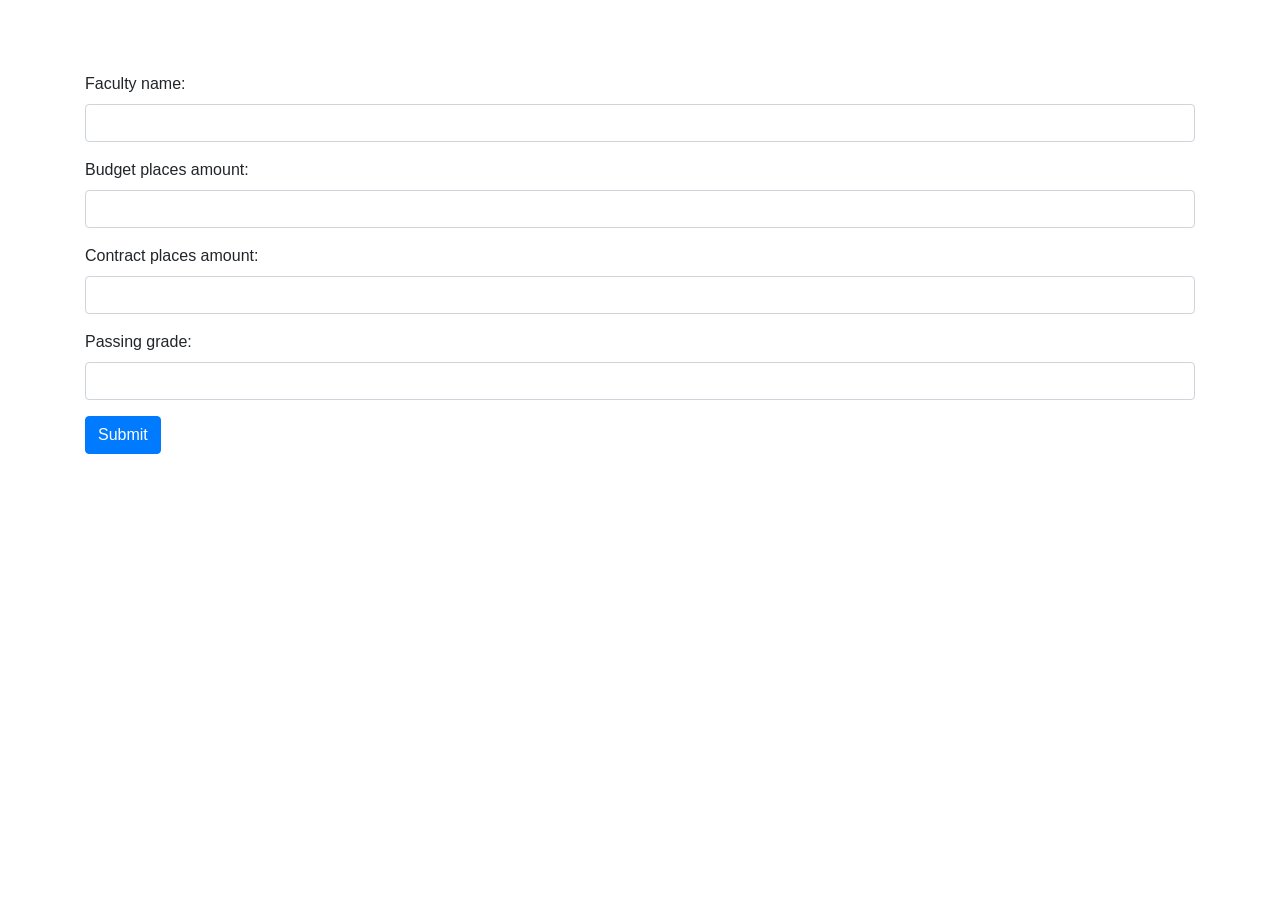
<file: src/main/resources/templates/add-faculty.html>
<!DOCTYPE html>
<html lang="en" xmlns:th="http://www.thymeleaf.org">
<head>
    <title>Add faculty</title>
    <link rel="stylesheet" href="https://cdn.jsdelivr.net/npm/bootstrap@4.5.3/dist/css/bootstrap.min.css"
          integrity="sha384-TX8t27EcRE3e/ihU7zmQxVncDAy5uIKz4rEkgIXeMed4M0jlfIDPvg6uqKI2xXr2"
          crossorigin="anonymous">
    <meta http-equiv="Content-Type" content="text/html" charset="UTF-8">
    <meta name="viewport" content="width=device.width, initial-scale=1, shrink-to-fit-no">
    <link rel="stylesheet" th:href="@{/static/css/table.css}">
</head>
<body>
<div class="container mt-5 main-div-with">
    <div th:replace="parts/navbar :: navbar"></div>
    <br>
    <form method="post" action="/admin/faculty">
        <input type="hidden" name="_csrf" th:value="${_csrf.token}">
        <div class="form-group">
            <label for="inputFacultyName">Faculty name: </label>
            <input type="text" name="name" class="form-control" id="inputFacultyName" required pattern="[A-z]+">
        </div>
        <div class="form-group">
            <label for="inputBudgetPlacesAmount">Budget places amount: </label>
            <input type="text" name="budgetPlacesAmount" class="form-control" id="inputBudgetPlacesAmount" required pattern="^[1-9][0-9]?$|^100$">
        </div>
        <div class="form-group">
            <label for="inputContractPlacesAmount">Contract places amount: </label>
            <input type="text" name="contractPlacesAmount" class="form-control" id="inputContractPlacesAmount" required pattern="^[1-9][0-9]?$|^100$">
        </div>
        <div class="form-group">
            <label for="inputPassingGrade">Passing grade: </label>
            <input type="text" name="passingGrade" class="form-control" id="inputPassingGrade" required pattern="^[1-9][0-9]{1,2}$">
        </div>
        <button type="submit" class="btn btn-primary">Submit</button>
    </form>
</div>
</body>
</html>
</file>
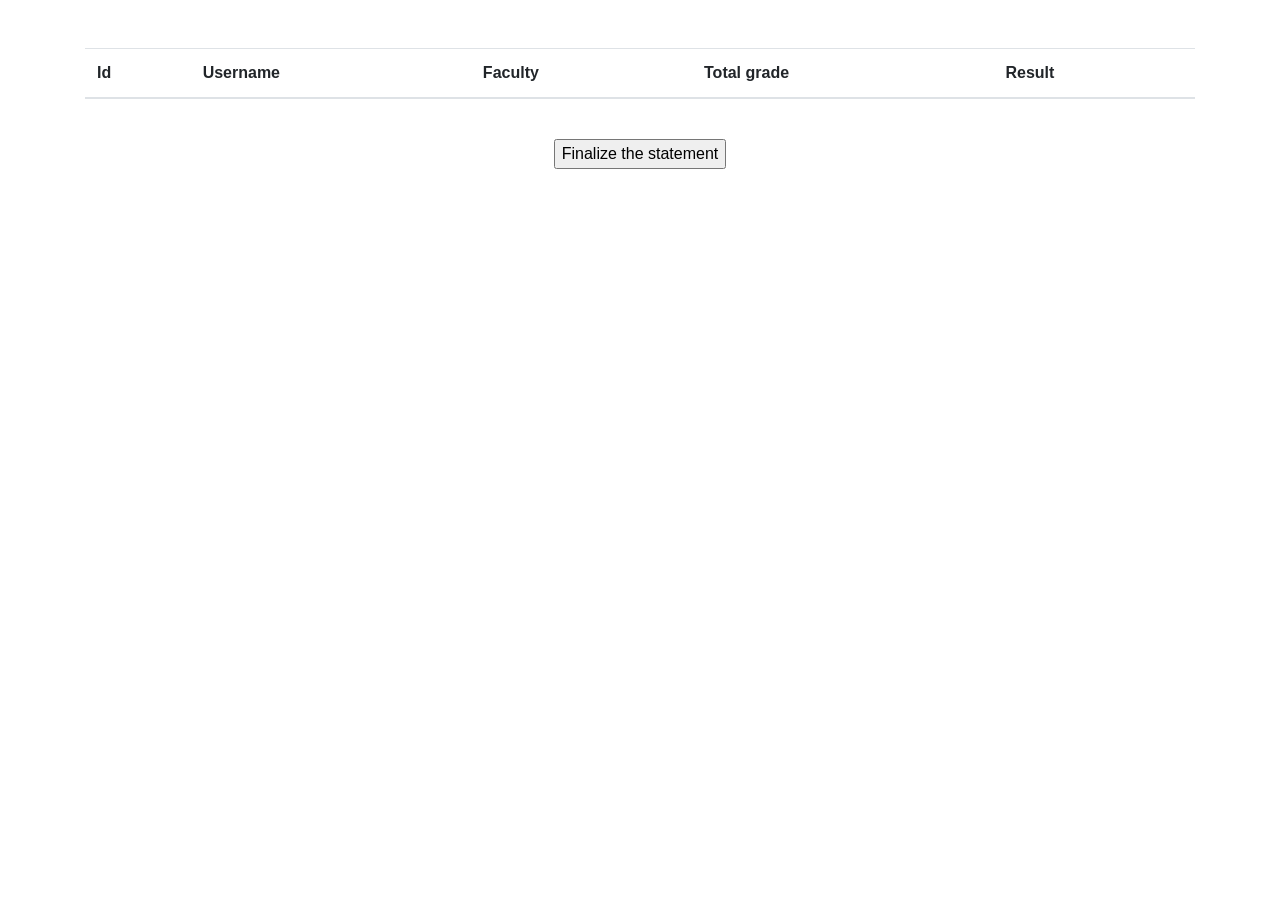
<file: src/main/resources/templates/applicant-results.html>
<!DOCTYPE html>
<html lang="en" xmlns:th="http://www.thymeleaf.org">
<head>
    <title>Applicant Results</title>
    <link rel="stylesheet" href="https://cdn.jsdelivr.net/npm/bootstrap@4.5.3/dist/css/bootstrap.min.css"
          integrity="sha384-TX8t27EcRE3e/ihU7zmQxVncDAy5uIKz4rEkgIXeMed4M0jlfIDPvg6uqKI2xXr2"
          crossorigin="anonymous">
    <meta http-equiv="Content-Type" content="text/html" charset="UTF-8">
    <meta name="viewport" content="width=device.width, initial-scale=1, shrink-to-fit-no">
    <link rel="stylesheet" th:href="@{/static/css/table.css}">
</head>

<body>
<div class="container mt-5 main-div-with">
    <div th:replace="parts/navbar :: navbar"></div>
    <strong><p class="text-center" th:text="${faculty.name} + ' \'s statement'"></strong>
    <table class="styled-table table">
        <thead>
        <tr>
            <th scope="col">Id</th>
            <th scope="col">Username</th>
            <th scope="col">Faculty</th>
            <th scope="col">Total grade</th>
            <th scope="col">Result</th>
        </tr>
        </thead>
        <tbody>
        <tr th:each="appResult: ${applicantResultPage.content}">
            <th scope="row" th:text="${appResult.id}"></th>
            <th scope="row" th:text="${appResult.user.username}"></th>
            <th scope="row" th:text="${appResult.faculty.name}"></th>
            <th scope="row" th:text="${appResult.totalGrade}"></th>
            <th scope="row" th:text="${appResult.enrollmentStatus.name}"></th>
        </tr>
        </tbody>
    </table>

    <form th:if="${!faculty.statementIsFinalized}" method="post" th:action="@{/admin/applicant-result/faculty/{facultyId}(facultyId=${faculty.id})}">
        <p class="text-center">
            <input class="center-block submit-button" type="submit" value="Finalize the statement"/>
        </p>
    </form>

    <p>
    <div th:replace="parts/pager :: pager(page=${applicantResultPage})"></div>
</div>
</body>
</html>
</file>
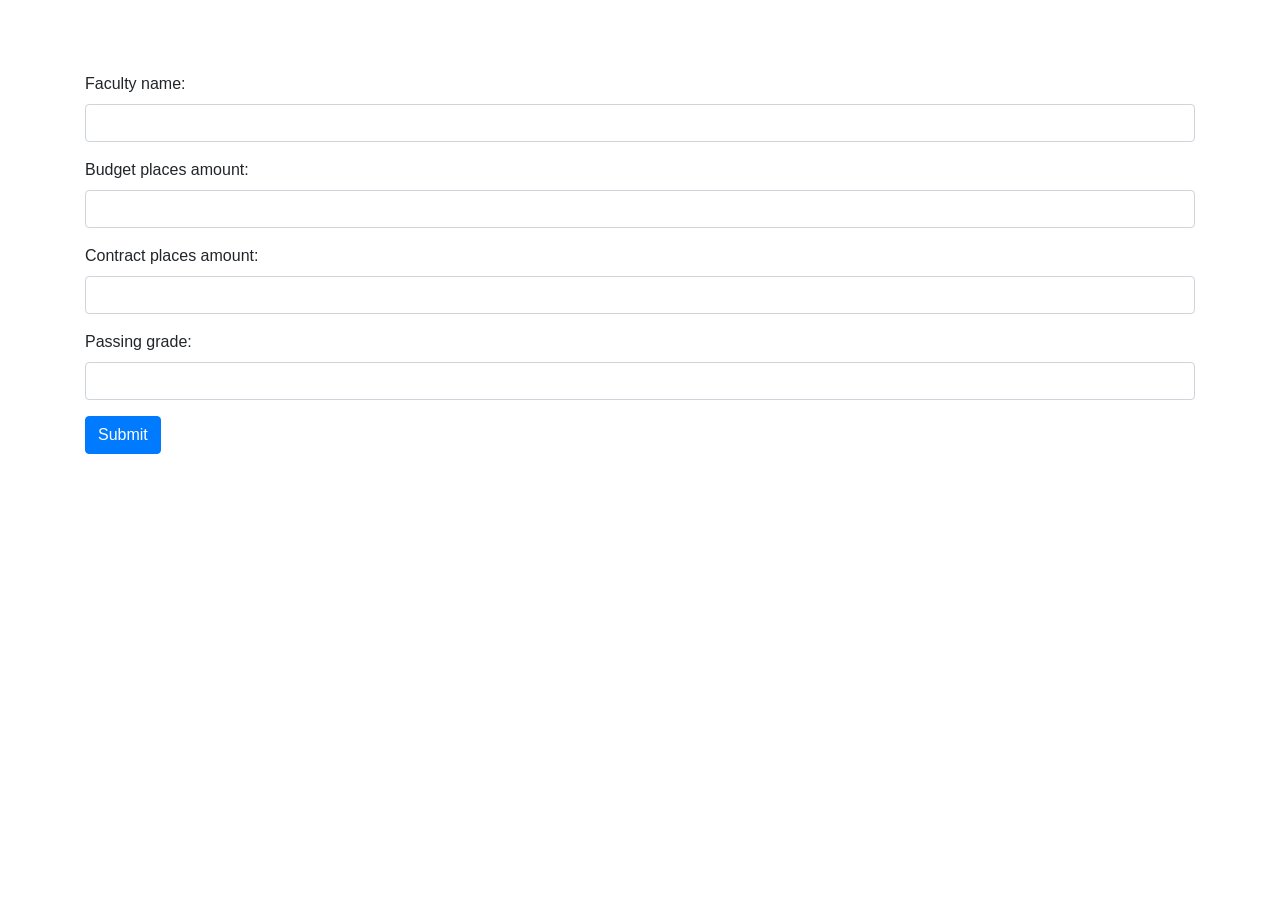
<file: src/main/resources/templates/edit-faculty.html>
<!DOCTYPE html>
<html lang="en" xmlns:th="http://www.thymeleaf.org">
<head>
    <title>Edit faculty</title>
    <link rel="stylesheet" href="https://cdn.jsdelivr.net/npm/bootstrap@4.5.3/dist/css/bootstrap.min.css"
          integrity="sha384-TX8t27EcRE3e/ihU7zmQxVncDAy5uIKz4rEkgIXeMed4M0jlfIDPvg6uqKI2xXr2"
          crossorigin="anonymous">
    <meta http-equiv="Content-Type" content="text/html" charset="UTF-8">
    <meta name="viewport" content="width=device.width, initial-scale=1, shrink-to-fit-no">
    <link rel="stylesheet" th:href="@{/static/css/table.css}">
</head>
<body>
<div class="container mt-5 main-div-with">
    <div th:replace="parts/navbar :: navbar"></div>
    <br>
    <form th:method="patch" th:action="@{/admin/faculty/{facultyId}(facultyId=${faculty.id})}">
        <input type="hidden" name="_csrf" th:value="${_csrf.token}">
        <input type="hidden" name="id" th:value="${param.id}">
        <div class="form-group">
            <label for="inputFacultyName">Faculty name: </label>
            <input type="text" name="name" class="form-control" id="inputFacultyName" pattern="[A-z]*">
        </div>
        <div class="form-group">
            <label for="inputBudgetPlacesAmount">Budget places amount: </label>
            <input type="text" name="budgetPlacesAmount" class="form-control" id="inputBudgetPlacesAmount" pattern="^[1-9][0-9]?$|^100$">
        </div>
        <div class="form-group">
            <label for="inputContractPlacesAmount">Contract places amount: </label>
            <input type="text" name="contractPlacesAmount" class="form-control" id="inputContractPlacesAmount" pattern="^[1-9][0-9]?$|^100$">
        </div>
        <div class="form-group">
            <label for="inputPassingGrade">Passing grade: </label>
            <input type="text" name="passingGrade" class="form-control" id="inputPassingGrade" pattern="^[1-9][0-9]{0,2}$">
        </div>
        <button type="submit" class="btn btn-primary">Submit</button>
    </form>
</div>
</body>
</html>
</file>
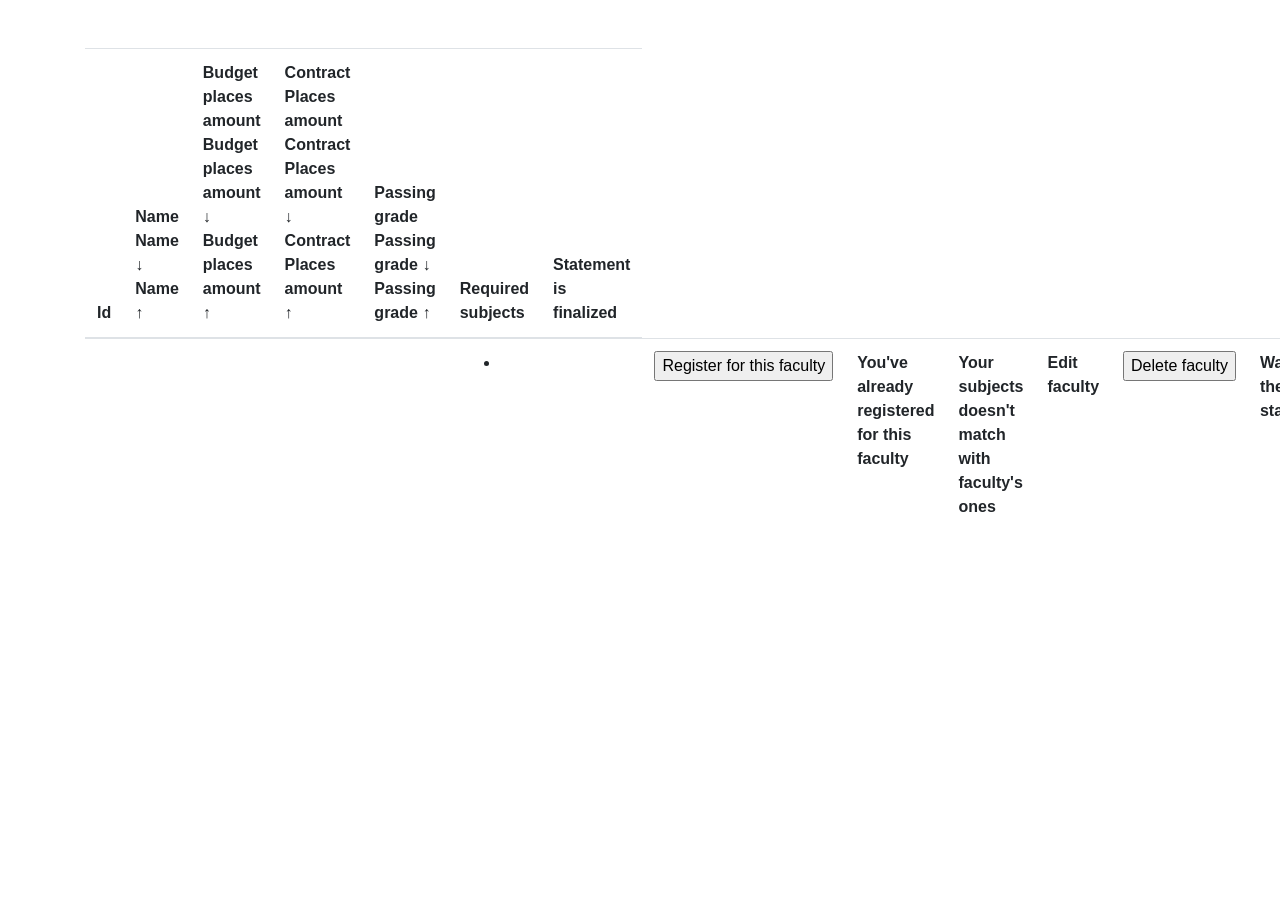
<file: src/main/resources/templates/faculty-list.html>
<!DOCTYPE html>
<html lang="en" xmlns:th="http://www.thymeleaf.org">
<head>
    <title>Faculties</title>
    <link rel="stylesheet" href="https://cdn.jsdelivr.net/npm/bootstrap@4.5.3/dist/css/bootstrap.min.css"
          integrity="sha384-TX8t27EcRE3e/ihU7zmQxVncDAy5uIKz4rEkgIXeMed4M0jlfIDPvg6uqKI2xXr2"
          crossorigin="anonymous">
    <meta http-equiv="Content-Type" content="text/html" charset="UTF-8">
    <meta name="viewport" content="width=device.width, initial-scale=1, shrink-to-fit-no">
    <link rel="stylesheet" th:href="@{/static/css/table.css}">
</head>
<body>
<div class="container mt-5 main-div-with">
    <div th:replace="parts/navbar :: navbar"></div>
    <table class="table">
        <thead>
        <tr>
            <th scope="col">Id</th>
            <th scope="col">
                <a th:if="${param.sort == null || (!param.sort.contains('name') && !param.sort.contains('name,desc'))}"
                   th:href="@{/faculty(page=${param.page}, sort='name')}">Name</a>
                <a th:if="${param.sort != null && param.sort.contains('name')}"
                   th:href="@{/faculty(page=${param.page}, sort='name,desc')}">Name ↓</a>
                <a th:if="${param.sort != null && param.sort.contains('name,desc')}"
                   th:href="@{/faculty(page=${param.page}, sort='name')}">Name ↑</a>
            </th>
            <th scope="col">
                <a th:if="${param.sort == null || (!param.sort.contains('budgetPlacesAmount') && !param.sort.contains('budgetPlacesAmount,desc'))}"
                   th:href="@{/faculty(page=${param.page}, sort='budgetPlacesAmount')}">Budget places amount</a>
                <a th:if="${param.sort != null && param.sort.contains('budgetPlacesAmount')}"
                   th:href="@{/faculty(page=${param.page}, sort='budgetPlacesAmount,desc')}">Budget places amount ↓</a>
                <a th:if="${param.sort != null && param.sort.contains('budgetPlacesAmount,desc')}"
                   th:href="@{/faculty(page=${param.page}, sort='budgetPlacesAmount')}">Budget places amount ↑</a>
            </th>
            <th scope="col">
                <a th:if="${param.sort == null || (!param.sort.contains('contractPlacesAmount') && !param.sort.contains('contractPlacesAmount,desc'))}"
                   th:href="@{/faculty(page=${param.page}, sort='contractPlacesAmount')}">Contract Places amount</a>
                <a th:if="${param.sort != null && param.sort.contains('contractPlacesAmount')}"
                   th:href="@{/faculty(page=${param.page}, sort='contractPlacesAmount,desc')}">Contract Places amount
                    ↓</a>
                <a th:if="${param.sort != null && param.sort.contains('contractPlacesAmount,desc')}"
                   th:href="@{/faculty(page=${param.page}, sort='contractPlacesAmount')}">Contract Places amount ↑</a>
            </th>
            <th scope="col">
                <a th:if="${param.sort == null || (!param.sort.contains('passingGrade') && !param.sort.contains('passingGrade,desc'))}"
                   th:href="@{/faculty(page=${param.page}, sort='passingGrade')}">Passing grade</a>
                <a th:if="${param.sort != null && param.sort.contains('passingGrade')}"
                   th:href="@{/faculty(page=${param.page}, sort='passingGrade,desc')}">Passing grade ↓</a>
                <a th:if="${param.sort != null && param.sort.contains('passingGrade,desc')}"
                   th:href="@{/faculty(page=${param.page}, sort='passingGrade')}">Passing grade ↑</a>
            </th>
            <th>Required subjects</th>
            <th scope="col">Statement is finalized</th>
        </tr>
        </thead>
        <tbody th:with="user = ${#authentication.getPrincipal()},
        isAdmin = ${!user.equals('anonymousUser') && user.authorities.toString().contains('ADMIN')}">
        <tr th:each="faculty: ${facultiesPage.content}">
            <th scope="row" th:text="${facultiesPage.toList().indexOf(faculty)} + 1"></th>
            <th scope="row" th:text="${faculty.name}"></th>
            <th scope="row" th:text="${faculty.budgetPlacesAmount}"></th>
            <th scope="row" th:text="${faculty.contractPlacesAmount}"></th>
            <th scope="row" th:text="${faculty.passingGrade}"></th>
            <th>
                <ul>
                    <li th:each="subject: ${faculty.examSubjects}">
                        <div th:text="${subject.name}"></div>
                    </li>
                </ul>
            </th>
            <th scope="row" th:text="${faculty.statementIsFinalized ? 'Yes' : 'No'}"></th>
            <th th:if="${!isAdmin && !facultiesUserRegisteredFor.contains(faculty) && userExamSubjects.containsAll(faculty?.examSubjects)}">
                <form th:method="post" th:action="@{/applicant-result}">
                    <input type="hidden" name="facultyId" th:value="${faculty.id}"/>
                    <input type="hidden" name="userId" th:value="${user.id}"/>
                    <input type="submit" value="Register for this faculty"/>
                </form>
            </th>
            <th th:if="${!isAdmin && facultiesUserRegisteredFor.contains(faculty)}">
                You've already registered for this faculty
            </th>
            <th th:if="${!isAdmin && !userExamSubjects.containsAll(faculty?.examSubjects)}">
                Your subjects doesn't match with faculty's ones
            </th>
            <th scope="row" th:if="${isAdmin}">
                <a th:href="@{/admin/faculty/{facultyId}(facultyId=${faculty.id})}">Edit faculty</a></th>
            <th scope="row" th:if="${isAdmin}">
                <form th:method="delete" th:action="@{/admin/faculty/{facultyId}(facultyId=${faculty.id})}">
                    <input type="submit" value="Delete faculty"/>
                </form>
            </th>
            <th scope="row" th:if="${isAdmin}">
                <a th:href="@{/admin/applicant-result/by/faculty/{facultyId}(facultyId=${faculty.id})}">
                    Watch the statement
                </a>
            </th>
        </tr>
        </tbody>
    </table>
    <div th:replace="parts/pager :: pager(page=${facultiesPage})"></div>
</div>
</body>
</html>
</file>
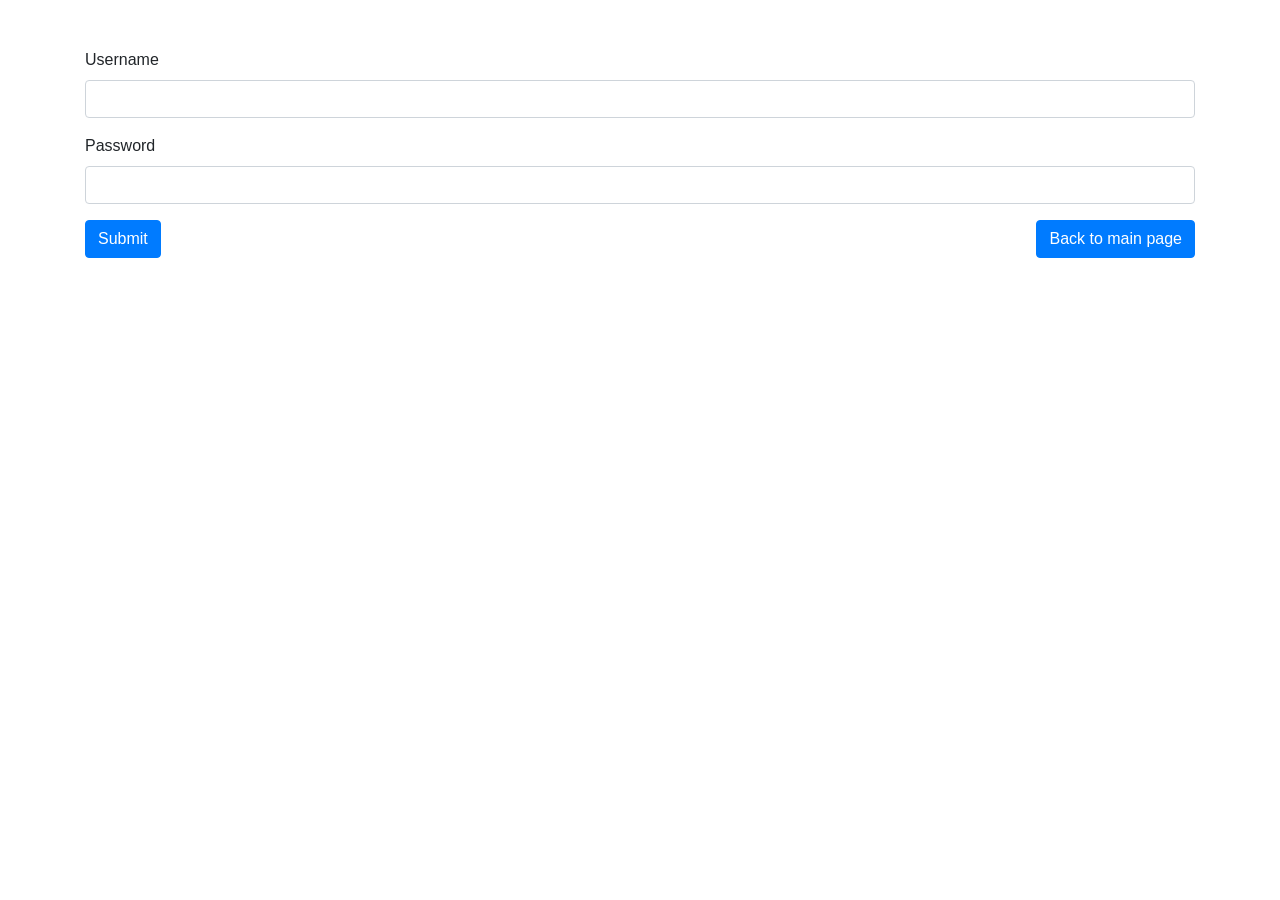
<file: src/main/resources/templates/login.html>
<!DOCTYPE html>
<html lang="en" xmlns:th="http://www.thymeleaf.org">
<head>
    <title>Login</title>
    <link rel="stylesheet" href="https://cdn.jsdelivr.net/npm/bootstrap@4.5.3/dist/css/bootstrap.min.css"
          integrity="sha384-TX8t27EcRE3e/ihU7zmQxVncDAy5uIKz4rEkgIXeMed4M0jlfIDPvg6uqKI2xXr2"
          crossorigin="anonymous">
    <meta http-equiv="Content-Type" content="text/html" charset="UTF-8">
    <meta name="viewport" content="width=device.width, initial-scale=1, shrink-to-fit-no">
</head>
<body>
<div class="container mt-5">
    <form method="post" action="/login">
        <input type="hidden" name="_csrf" th:value="${_csrf.token}">
        <div class="form-group">
            <label for="inputUsername">Username</label>
            <input type="text" class="form-control" name="username" id="inputUsername">
        </div>
        <div class="form-group">
            <label for="inputPassword">Password</label>
            <input type="password" class="form-control" name="password" id="inputPassword">
        </div>
        <button type="submit" class="btn btn-primary">Submit</button>
        <a class="btn btn-primary float-right" href="/">Back to main page</a>
    </form>
</div>
</body>
</html>
</file>
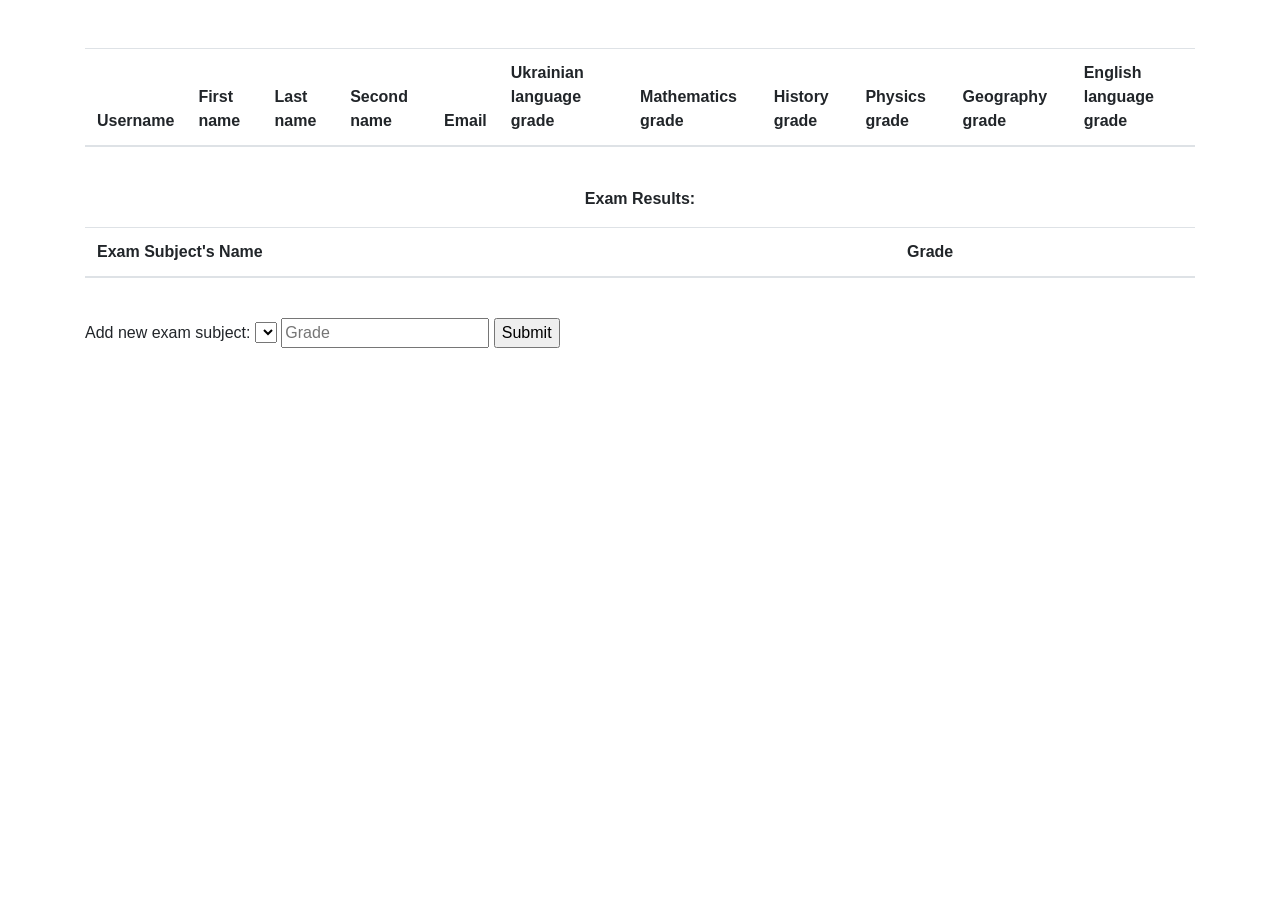
<file: src/main/resources/templates/profile.html>
<!DOCTYPE html>
<html lang="en" xmlns:th="http://www.thymeleaf.org">
<head>
    <title>Profile</title>
    <link rel="stylesheet" href="https://cdn.jsdelivr.net/npm/bootstrap@4.5.3/dist/css/bootstrap.min.css"
          integrity="sha384-TX8t27EcRE3e/ihU7zmQxVncDAy5uIKz4rEkgIXeMed4M0jlfIDPvg6uqKI2xXr2"
          crossorigin="anonymous">
    <meta http-equiv="Content-Type" content="text/html" charset="UTF-8">
    <meta name="viewport" content="width=device.width, initial-scale=1, shrink-to-fit-no">
    <link rel="stylesheet" th:href="@{/static/css/table.css}">
</head>

<body>
<div class="container mt-5 main-div-with">
    <div th:replace="parts/navbar :: navbar"></div>

    <table class="styled-table table">
        <thead>
        <tr>
            <th>Username</th>
            <th>First name</th>
            <th>Last name</th>
            <th>Second name</th>
            <th>Email</th>
            <th>Ukrainian language grade</th>
            <th>Mathematics grade</th>
            <th>History grade</th>
            <th>Physics grade</th>
            <th>Geography grade</th>
            <th>English language grade</th>
        </tr>
        </thead>
        <tbody>
        <tr>
            <th th:text="${user.username}"></th>
            <th th:text="${user.firstName}"></th>
            <th th:text="${user.lastName}"></th>
            <th th:text="${user.secondName}"></th>
            <th th:text="${user.email}"></th>
            <th th:text="${user.certificate.ukrainianLanguageGrade}"></th>
            <th th:text="${user.certificate.mathematicsGrade}"></th>
            <th th:text="${user.certificate.historyGrade}"></th>
            <th th:text="${user.certificate.physicsGrade}"></th>
            <th th:text="${user.certificate.geographyGrade}"></th>
            <th th:text="${user.certificate.englishLanguageGrade}"></th>
        </tr>
        </tbody>
    </table>

    <p class="text-center">
        <strong>Exam Results:</strong>
    </p>
    <table class="styled-table table">
        <thead>
        <tr>
            <th>Exam Subject's Name</th>
            <th>Grade</th>
        </tr>
        </thead>
        <tbody>
        <tr th:each="examResult: ${user.examResults}">
            <th th:text="${examResult.examResultId.examSubject.name}"></th>
            <th th:text="${examResult.grade}"></th>
        </tr>
        </tbody>
    </table>

    <form method="post" th:action="@{/user/result}"
          th:if="${!newExamSubjects.isEmpty()}"
          onsubmit="return confirm('Are you sure? It is not possible to change exam result later on!');">
        <label for="exam-subjects">Add new exam subject:</label>
        <select id="exam-subjects" name="examSubjectId">
            <option th:each="examSubject: ${newExamSubjects}" th:text="${examSubject.name}" th:value="${examSubject.id}">
            </option>
        </select>
        <input type="text" name="grade" placeholder="Grade"/>
        <input type="hidden" name="userId" th:value="${user.id}">
        <input type="submit" value="Submit">
    </form>
</div>
</body>
</html>
</file>
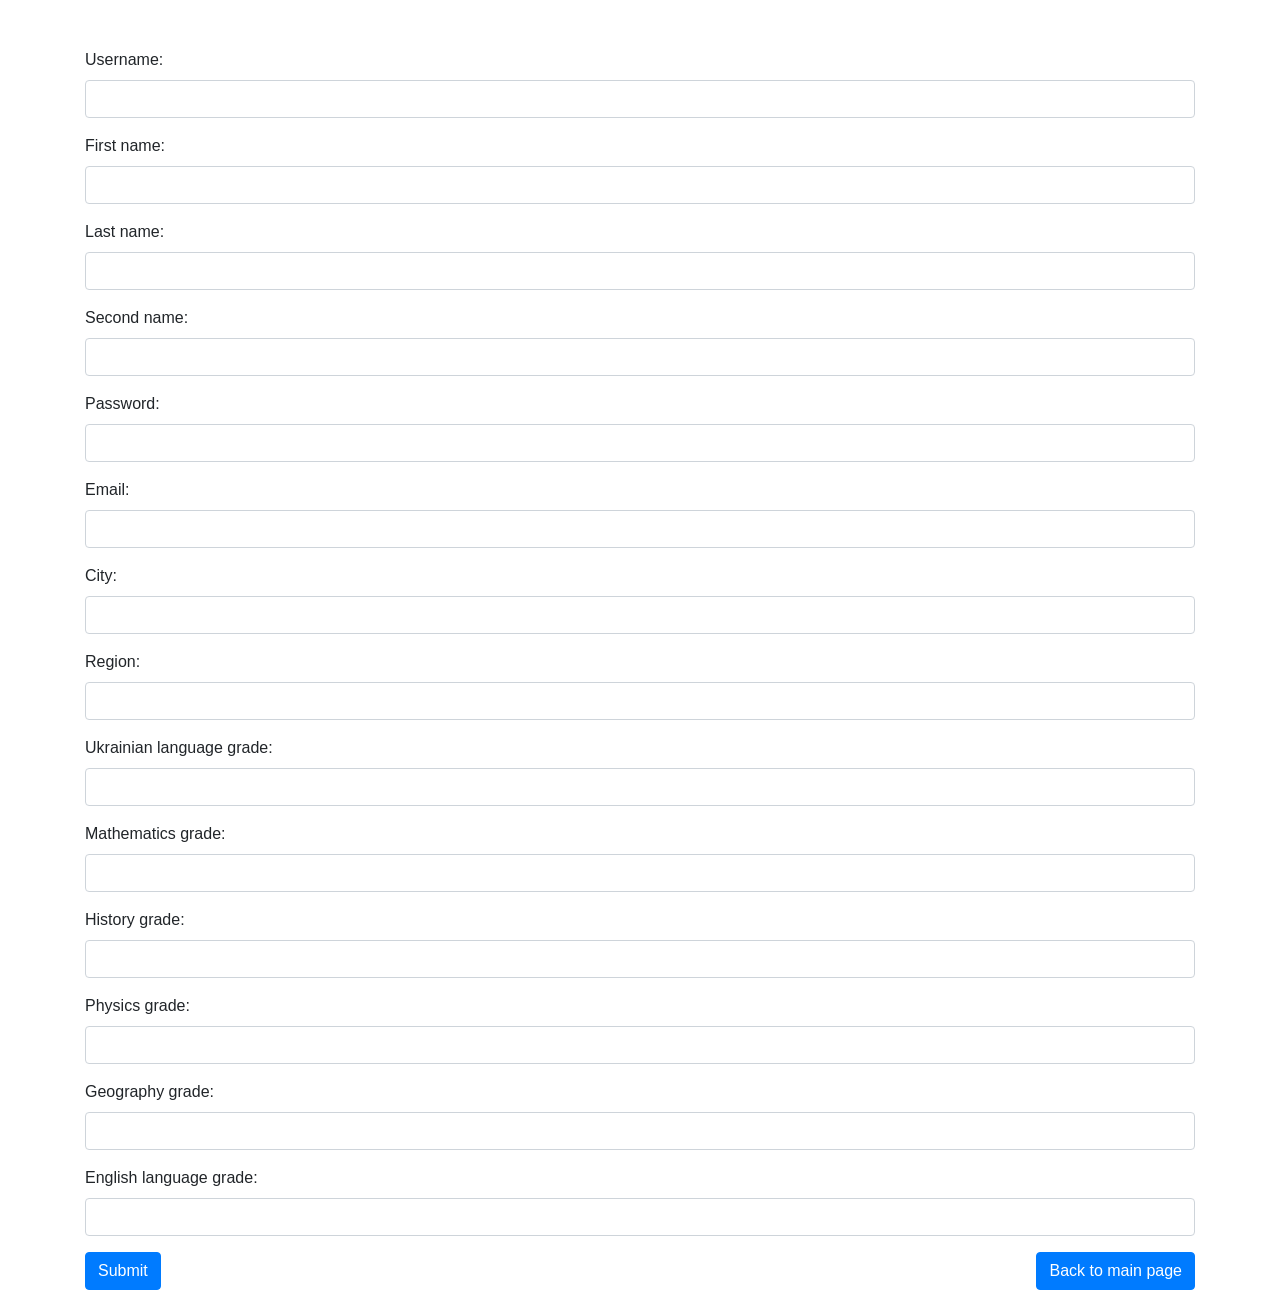
<file: src/main/resources/templates/registration.html>
<!DOCTYPE html>
<html lang="en" xmlns:th="http://www.thymeleaf.org">
<head>
    <title>Registration</title>
    <link rel="stylesheet" href="https://cdn.jsdelivr.net/npm/bootstrap@4.5.3/dist/css/bootstrap.min.css"
          integrity="sha384-TX8t27EcRE3e/ihU7zmQxVncDAy5uIKz4rEkgIXeMed4M0jlfIDPvg6uqKI2xXr2"
          crossorigin="anonymous">
    <meta http-equiv="Content-Type" content="text/html" charset="UTF-8">
    <meta name="viewport" content="width=device.width, initial-scale=1, shrink-to-fit-no">
    <link rel="stylesheet" th:href="@{/static/css/table.css}">
</head>
<body>
<div class="container mt-5 main-div-with">
    <form method="post" action="/registration">
        <input type="hidden" name="_csrf" th:value="${_csrf.token}">
        <div class="form-group">
            <label for="inputUsername">Username: </label>
            <input type="text" name="username" class="form-control" id="inputUsername" required pattern="[A-z]+">
        </div>
        <div class="form-group">
            <label for="inputFirstName">First name: </label>
            <input type="text" name="firstName" class="form-control" id="inputFirstName" required pattern="[A-z]+">
        </div>
        <div class="form-group">
            <label for="inputLastName">Last name: </label>
            <input type="text" name="lastName" class="form-control" id="inputLastName" required pattern="[A-z]+">
        </div>
        <div class="form-group">
            <label for="inputSecName">Second name: </label>
            <input type="text" name="secondName" class="form-control" id="inputSecName" required pattern="[A-z]+">
        </div>
        <div class="form-group">
            <label for="inputPassword">Password: </label>
            <input type="password" name="password" class="form-control" id="inputPassword" required pattern="[\w\d]+">
        </div>
        <div class="form-group">
            <label for="inputEmail">Email:</label>
            <input type="email" name="email" class="form-control" id="inputEmail">
        </div>
        <div class="form-group">
            <label for="inputCity">City: </label>
            <input type="text" name="city" class="form-control" id="inputCity" required pattern="[A-z]+">
        </div>
        <div class="form-group">
            <label for="inputRegion">Region: </label>
            <input type="text" name="region" class="form-control" id="inputRegion" required pattern="[A-z]+">
        </div>
        <div class="form-group">
            <label for="inputUkrLanguageGrade">Ukrainian language grade: </label>
            <input type="text" name="ukrainianLanguageGrade" class="form-control" id="inputUkrLanguageGrade" required pattern="^[1-9][0-9]?$|^100$">
        </div>
        <div class="form-group">
            <label for="inputMathGrade">Mathematics grade: </label>
            <input type="text" name="mathematicsGrade" class="form-control" id="inputMathGrade" required pattern="^[1-9][0-9]?$|^100$">
        </div>
        <div class="form-group">
            <label for="inputHistoryGrade">History grade: </label>
            <input type="text" name="historyGrade" class="form-control" id="inputHistoryGrade" required pattern="^[1-9][0-9]?$|^100$">
        </div>
        <div class="form-group">
            <label for="inputPhysicsGrade">Physics grade: </label>
            <input type="text" name="physicsGrade" class="form-control" id="inputPhysicsGrade" required pattern="^[1-9][0-9]?$|^100$">
        </div>
        <div class="form-group">
            <label for="inputGeographyGrade">Geography grade: </label>
            <input type="text" name="geographyGrade" class="form-control" id="inputGeographyGrade" required pattern="^[1-9][0-9]?$|^100$">
        </div>
        <div class="form-group">
            <label for="inputEngLanguageGrade">English language grade: </label>
            <input type="text" name="englishLanguageGrade" class="form-control" id="inputEngLanguageGrade" required pattern="^[1-9][0-9]?$|^100$">
        </div>
        <button type="submit" class="btn btn-primary">Submit</button>
        <a class="btn btn-primary float-right" href="/">Back to main page</a>
    </form>
</div>
</body>
</html>
</file>
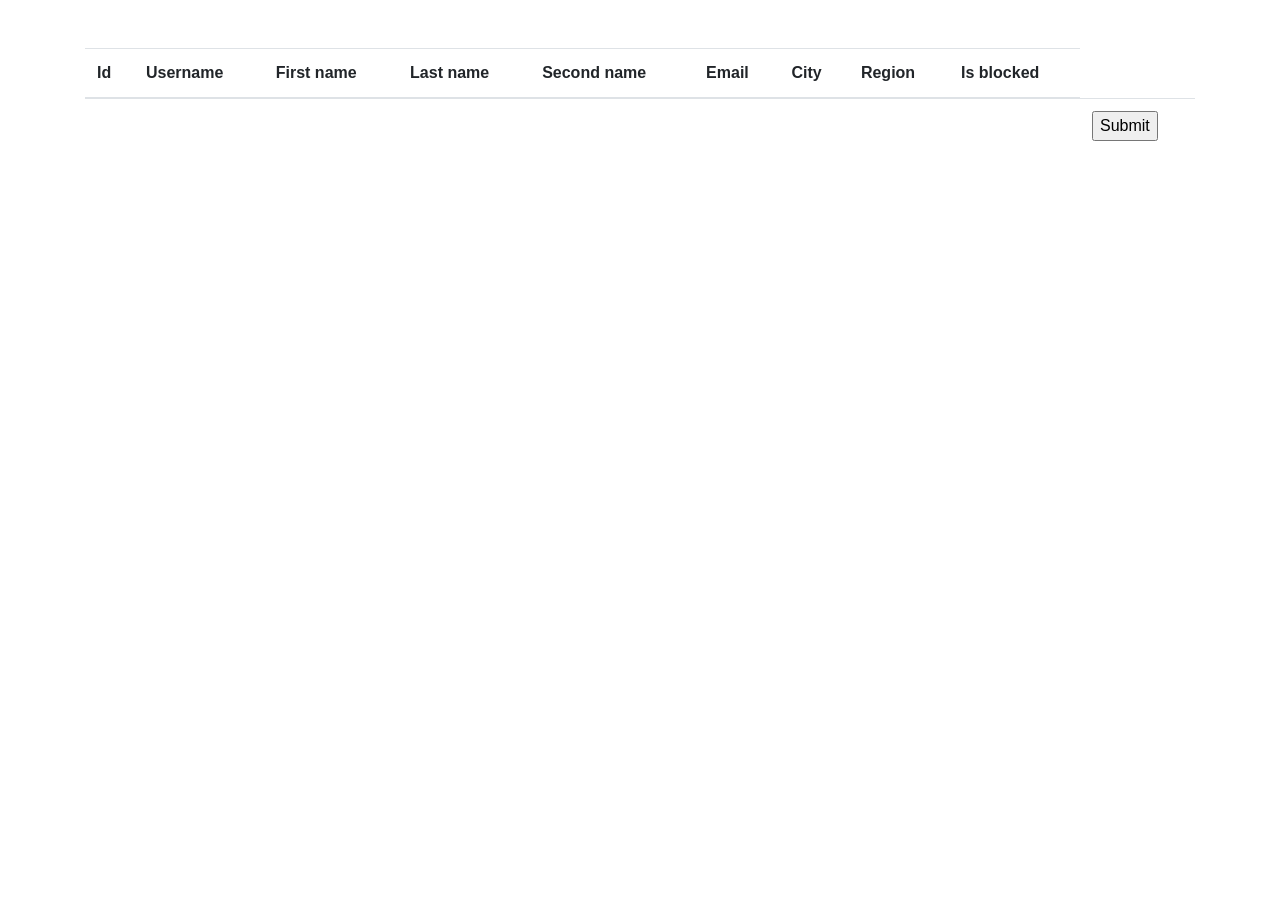
<file: src/main/resources/templates/user-list.html>
<!DOCTYPE html>
<html lang="en" xmlns:th="http://www.thymeleaf.org">
<head>
    <title>Home page</title>
    <link rel="stylesheet" href="https://cdn.jsdelivr.net/npm/bootstrap@4.5.3/dist/css/bootstrap.min.css"
          integrity="sha384-TX8t27EcRE3e/ihU7zmQxVncDAy5uIKz4rEkgIXeMed4M0jlfIDPvg6uqKI2xXr2"
          crossorigin="anonymous">
    <meta http-equiv="Content-Type" content="text/html" charset="UTF-8">
    <meta name="viewport" content="width=device.width, initial-scale=1, shrink-to-fit-no">
    <link rel="stylesheet" th:href="@{/static/css/table.css}">
</head>
<body>
<div class="container mt-5 main-div-with">
    <div th:replace="parts/navbar :: navbar"></div>
    <table class="styled-table table">
        <thead>
        <tr>
            <th scope="col">Id</th>
            <th scope="col">Username</th>
            <th scope="col">First name</th>
            <th scope="col">Last name</th>
            <th scope="col">Second name</th>
            <th scope="col">Email</th>
            <th scope="col">City</th>
            <th scope="col">Region</th>
            <th scope="col">Is blocked</th>
        </tr>
        </thead>
        <tbody>
        <tr th:each="user: ${usersPage.content}">
            <th scope="row" th:text="${user.id}"></th>
            <th scope="row" th:text="${user.username}"></th>
            <th scope="row" th:text="${user.firstName}"></th>
            <th scope="row" th:text="${user.lastName}"></th>
            <th scope="row" th:text="${user.secondName}"></th>
            <th scope="row" th:text="${user.email}"></th>
            <th scope="row" th:text="${user.city}"></th>
            <th scope="row" th:text="${user.region}"></th>
            <th scope="row" th:text="${user.accountNonLocked ? 'No' : 'Yes'}"></th>
            <th scope="row">
                <form method="post" action="/admin/users" th:object="${user}">
                    <input type="hidden" name="_csrf" th:value="${_csrf.token}">
                    <input type="hidden" name="id" th:value="*{id}">
                    <input type="hidden" name="isBanned" th:value="*{!banned}">
                    <input type="submit" th:value="*{banned} ?'Unblock' : 'Block'">
                </form>
            </th>
        </tr>
        </tbody>
    </table>
    <div th:replace="parts/pager :: pager(page=${usersPage})"></div>
</div>
</body>
</html>
</file>
